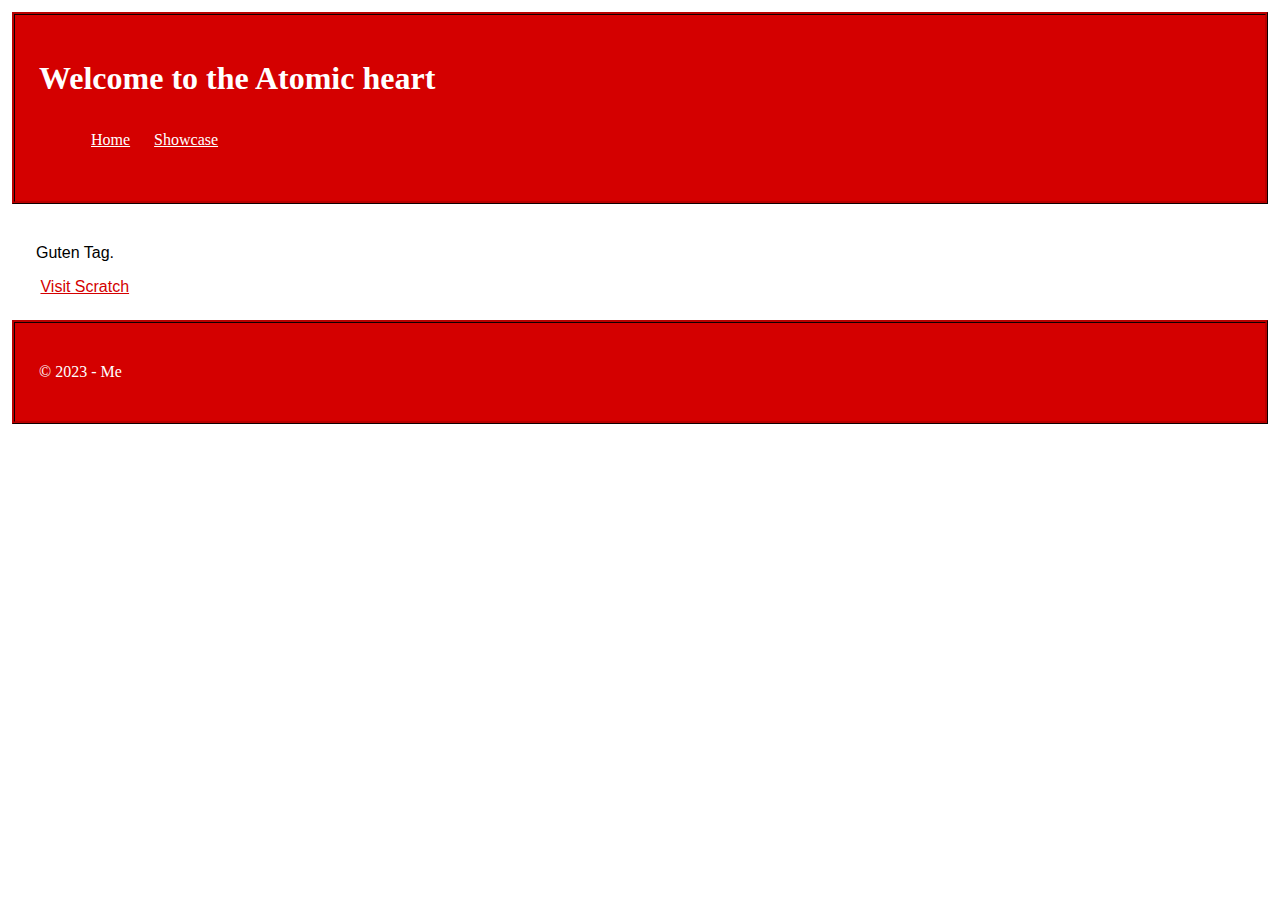
<file: index.html>
<!DOCTYPE html>
<html>
   <head>
     <link rel="stylesheet" href="/css/styles.css">
     <title>showcase</title>
   </head>
   <body>
     <header>
       <h1>Welcome to the Atomic heart</h1>
       <nav>
         <ul>
           <li><a href="index.html">Home</a></li>
           <li><a href="showcase.html">Showcase</a></li>
         </ul>
       </nav>
     </header>
     <section id="intro">
       <article>
         <p>Guten Tag.</p>
         <img src: "/images/"atomic_heart_logo__png__by_m_1618_dccw4gj-fullview.jpg">
         <a href="https://scratch.mit.edu">Visit Scratch</a>
      </article>
     </section>
     <footer>
       <p>&#169; 2023 - Me</p>
     </footer>
   </body>
</html>
</file>
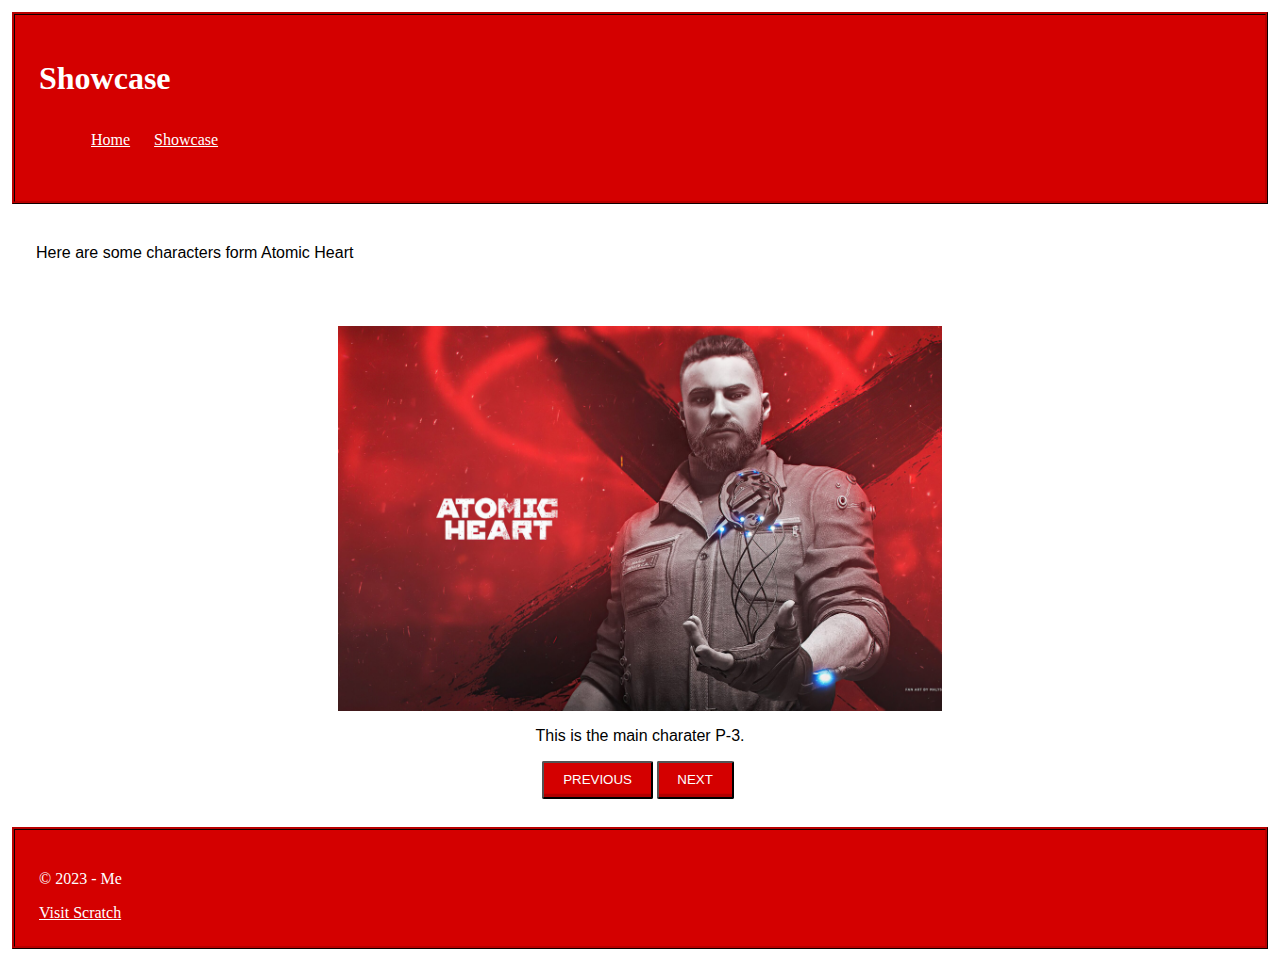
<file: showcase.html>
<!DOCTYPE html>
<html>
  <head>
    <link rel="stylesheet" href="/css/styles.css">
    <title>Showcase</title>
  </head>
  <body>
    <header>
      <h1>Showcase</h1>
      <nav>
        <ul>
          <li><a href="index.html">Home</a></li>
          <li><a href="showcase.html">Showcase</a></li>
        </ul>
      </nav>
    </header>
    <section id="intro">
      <article>
        <p>Here are some characters form Atomic Heart</p>
      </article>
    </section>
    <section id="showcase">
      <img id="showcase-image" src="" alt="">
      <p id="showcase-description">Atomic heart.</p>
      <section id="showcase-buttons">
        <button id="prev-button" class="showcase-button">Previous</button>
        <button id="next-button" class="showcase-button">Next</button>
      </section>      
    </section>
    <footer>
      <p>&#169; 2023 - Me</p>
      <a href="https://scratch.mit.edu">Visit Scratch</a>
    </footer> 
    <script type="text/javascript" src="/js/script.js"></script>   
  </body>
</html>
</file>
<file: css/styles.css>
:root {
    --theme-primary: #d40000;
    --theme-secondary: #ffffff;
    --theme-alert: #640000;
    --theme-normal-font: 'Segoe UI', Tahoma, Geneva, Verdana, sans-serif;
    --theme-alternate-font: Georgia, 'Times New Roman', Times, serif;
}

body {
    font-family: var(--theme-normal-font);
    margin: 0;
    padding: 0;
    display: flex;
    flex-direction: column;
    flex-wrap: wrap;
    padding: 12px;
}

a,
a:hover {
    color: var(--theme-primary);
}

header {
    flex: 1;
    font-family: var(--theme-alternate-font);
    color: rgb(255, 255, 255);
    background-color: var(--theme-primary);
    border-color: var(--theme-alert);
    border-width: 3px;
    border-style: ridge;
    padding: 24px;
    /* padding-left: 24px;
    padding-top: 24px;
    padding-right: 24px;
    padding-bottom: 24px; */
}

header a,
header a:hover {
    color: var(--theme-secondary);
}

header>nav>ul {
    list-style: none;
    padding: auto;
    display: flex;
    flex-direction: row;
    /* flex-basis: ; */
}

header>nav>ul li {
    padding: 12px;
}

#intro {
    flex: 1;
    padding: 24px;
}

#showcase {
    flex: 2;
    padding: 24px;
    display: flex;
    flex-direction: column;
    align-items: center;
}

#showcase-image {
    flex: 3;
    max-width: 50%;
}

#showcase-buttons {
    flex: 1;
    max-width: 50%;
    display: flex;
    flex-direction: row;
    align-items: center;
}

.showcase-button {
    display: inline-block;
    padding: 0.7em 1.4em;
    margin: 0 0.3em 0.3em 0;
    border-radius: 0.15em;
    box-sizing: border-box;
    text-decoration: none;
    text-transform: uppercase;
    font-weight: 400;
    color: var(--theme-secondary);
    background-color: var(--theme-primary);
    box-shadow: inset 0 -0.6em 0 -0.35em rgba(0, 0, 0, 0.17);
    text-align: center;
    position: relative;
}

footer {
    flex: 1;
    font-family: var(--theme-alternate-font);
    color: white;
    background-color: var(--theme-primary);
    border-color: var(--theme-alert);
    border-width: 3px;
    border-style: ridge;
    padding: 24px;
}

footer a,
footer a:hover {
    color: var(--theme-secondary);
}
</file>
